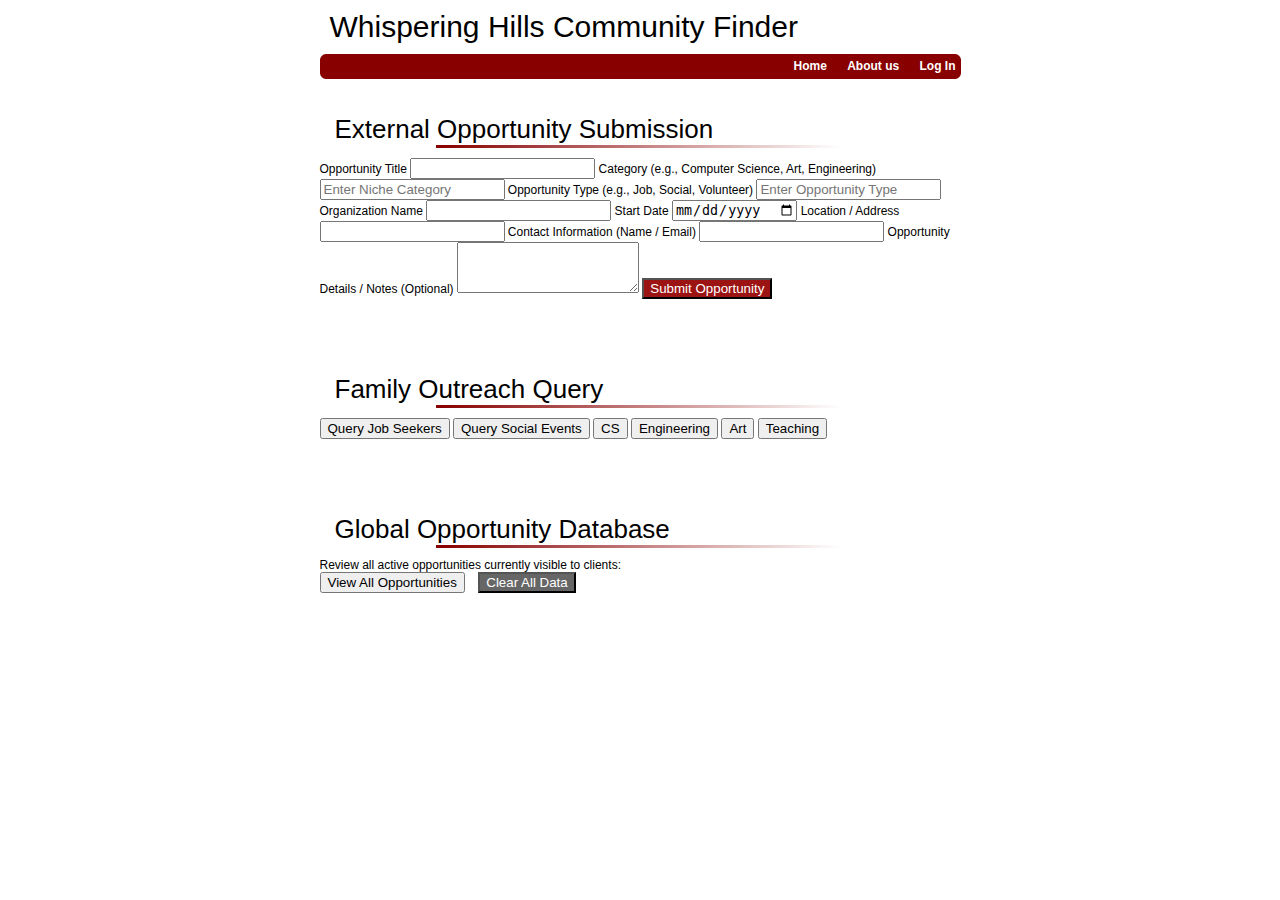
<file: Administrator Opportunity Management/index.html>
<!DOCTYPE html>
<html xmlns="http://www.w3.org/1999/xhtml">
<head>
    <meta http-equiv="Content-Type" content="text/html; charset=utf-8" />
    <link rel="stylesheet" type="text/css" href="../Home Page/style.css" />
    <title>Administrator Opportunity Management - Whispering Hills</title>
</head>
<body>
    <div id="main">
        <h1>Whispering Hills Community Finder</h1>
        <div id="header">
            <a href="../Home Page/index.html">Home</a>
            <a href="../Home Page/index.html#about">About us</a>
            <a href="../Login Page/index.html">Log In</a>
        </div>

        <div id="EventHostForm">
            <h2>External Opportunity Submission</h2>
            <div class="divider"></div>

            <form id="eventForm" onsubmit="return validateEvent(event)">

				<label for="eventname">Opportunity Title</label>
				<input type="text" id="eventname" name="eventname" required />

				<label for="category">Category (e.g., Computer Science, Art, Engineering)</label>
				<input type="text" id="category" name="category" placeholder="Enter Niche Category" required />

				<label for="type">Opportunity Type (e.g., Job, Social, Volunteer)</label>
				<input type="text" id="type" name="type" placeholder="Enter Opportunity Type" required />

				<label for="orgname">Organization Name</label>
				<input type="text" id="orgname" name="orgname" required />

				<label for="startdate">Start Date</label>
				<input type="date" id="startdate" name="startdate" required />

				<label for="location">Location / Address</label>
				<input type="text" id="location" name="location" required />

				<label for="contactinfo">Contact Information (Name / Email)</label>
				<input type="text" id="contactinfo" name="contactinfo" required />

				<label for="notes">Opportunity Details / Notes (Optional)</label>
				<textarea id="notes" name="notes" rows="3"></textarea>

				<input type="submit" value="Submit Opportunity" style="background-color: #9B1313; color: white; margin-top: 15px; cursor: pointer;" />

            </form>

			<p id="externalErrorMessage" style="display:none; color: red;">Please fill in all required fields.</p>

        </div>

        <div id="AdminQuerySection" style="margin-top: 40px;">
            <h2>Family Outreach Query </h2>
            <div class="divider"></div>
            <button onclick="findInterestedFamilies('Jobs')">Query Job Seekers</button>
            <button onclick="findInterestedFamilies('Social')">Query Social Events</button>
			<button onclick="findInterestedFamilies('Computer Science')">CS</button>
			<button onclick="findInterestedFamilies('Engineering')">Engineering</button>
			<button onclick="findInterestedFamilies('Art')">Art</button>
			<button onclick="findInterestedFamilies('Teaching')">Teaching</button>
            <div id="queryResults" style="margin-top: 15px;"></div>
        </div>

		<div id="ViewAllSection" style="margin-top: 40px;">
			<h2>Global Opportunity Database</h2>
			<div class="divider"></div>
			<p>Review all active opportunities currently visible to clients:</p>
			
			<button onclick="displayAllOpportunities()">View All Opportunities</button>
			<button onclick="clearDatabase()" style="background-color: #666; color: white; margin-left: 10px;">Clear All Data</button>

			<div id="allOpportunitiesList" style="margin-top: 20px; text-align: left;">
				</div>
		</div>
    </div>

    <script>

		function initializePresets() {
			let globalOpportunities = JSON.parse(localStorage.getItem('globalOpportunities')) || [];
			
			const presets = [
				{ title: "Junior Web Developer", org: "Tech Corp", location: "Remote", category: "Computer Science", type: "Jobs", date: "2026-04-17" },
				{ title: "Civil Engineering Intern", org: "Build-It Co", location: "Downtown", category: "Engineering", type: "Jobs", date: "2026-04-17" },
				{ title: "Community Mural Project", org: "Art Council", location: "East Park", category: "Art", type: "Social", date: "2026-04-17" },
				{ title: "Math Tutor", org: "City Schools", location: "Library", category: "Teaching", type: "Jobs", date: "2026-04-17" },
				{ title: "Software Workshop", org: "Code Hub", location: "Virtual", category: "Computer Science", type: "Social", date: "2026-04-17" }
			];

			let itemsAdded = 0;

			presets.forEach(preset => {
				// Only add the preset if an opportunity with that exact title doesn't exist
				const exists = globalOpportunities.some(item => item.title === preset.title);
				if (!exists) {
					globalOpportunities.push(preset);
					itemsAdded++;
				}
			});

			if (itemsAdded > 0) {
				localStorage.setItem('globalOpportunities', JSON.stringify(globalOpportunities));
				console.log(`${itemsAdded} presets merged into the database.`);
			}
		}


		initializePresets();
		function validateEvent(e) {
			e.preventDefault();
			try {
				const getVal = (id) => document.getElementById(id) ? document.getElementById(id).value : "N/A";

				const newOpportunity = {
					title: getVal('eventname'),
					category: document.getElementById('category').value, 
    				type: document.getElementById('type').value,         
					org: getVal('orgname'),
					location: getVal('location'),
					contact: getVal('contactinfo'),
					details: getVal('notes'),
					date: new Date().toLocaleDateString()
				};

				let globalOpportunities = JSON.parse(localStorage.getItem('globalOpportunities')) || [];
				globalOpportunities.push(newOpportunity);
				localStorage.setItem('globalOpportunities', JSON.stringify(globalOpportunities));

				alert(`SUCCESS: "${newOpportunity.title}" saved!`);
				document.getElementById('eventForm').reset();
				
				if (typeof displayAllOpportunities === "function") displayAllOpportunities();

			} catch (err) {
				console.error("The actual error is:", err);
				alert("Still failing. Press F12 and look at the 'Console' tab to see the red error message.");
			}
			return false;
	}
	function displayAllOpportunities() {
		const displayArea = document.getElementById('allOpportunitiesList');
		// Ensure this key matches exactly what you used in initializePresets
		const allData = JSON.parse(localStorage.getItem('globalOpportunities')) || [];

		if (allData.length === 0) {
			displayArea.innerHTML = "<p><em>The database is currently empty.</em></p>";
			return;
		}

		let html = `<table border="1" style="width:100%; border-collapse: collapse; font-size: 11px;">
						<tr style="background-color: #9B1313; color: white;">
							<th>Title</th><th>Category</th><th>Type</th>
						</tr>`;

		allData.forEach(item => {
			html += `<tr>
						<td>${item.title}</td>
						<td>${item.category}</td>
						<td>${item.type}</td>
					</tr>`;
		});
		html += `</table>`;
		displayArea.innerHTML = html;
	}

		function findInterestedFamilies(category) {
			const families = [
				{ name: "Smith", interest: "Computer Science", email: "smith@cs.com" },
				{ name: "Chen", interest: "Engineering", email: "chen@eng.com" },
				{ name: "Rodriguez", interest: "Art", email: "rod@arts.com" },
				{ name: "Thompson", interest: "Teaching", email: "prof@teach.com" },
				{ name: "Miller", interest: "Jobs", email: "miller@work.com" },
				{ name: "Davis", interest: "Social", email: "davis@social.com" }
			];

			const results = families.filter(f => f.interest === category || f.interest === "Jobs");
			const resultsDiv = document.getElementById('queryResults');

			let html = `<h4>Families interested in ${category}:</h4><ul>`;
			results.forEach(f => {
				html += `<li><a href="family-details.html?name=${f.name}">View ${f.name} Profile (${f.interest})</a></li>`;
			});
			resultsDiv.innerHTML = results.length > 0 ? html + "</ul>" : "No matches found.";
		}
	</script>
</body>
</html>
</file>
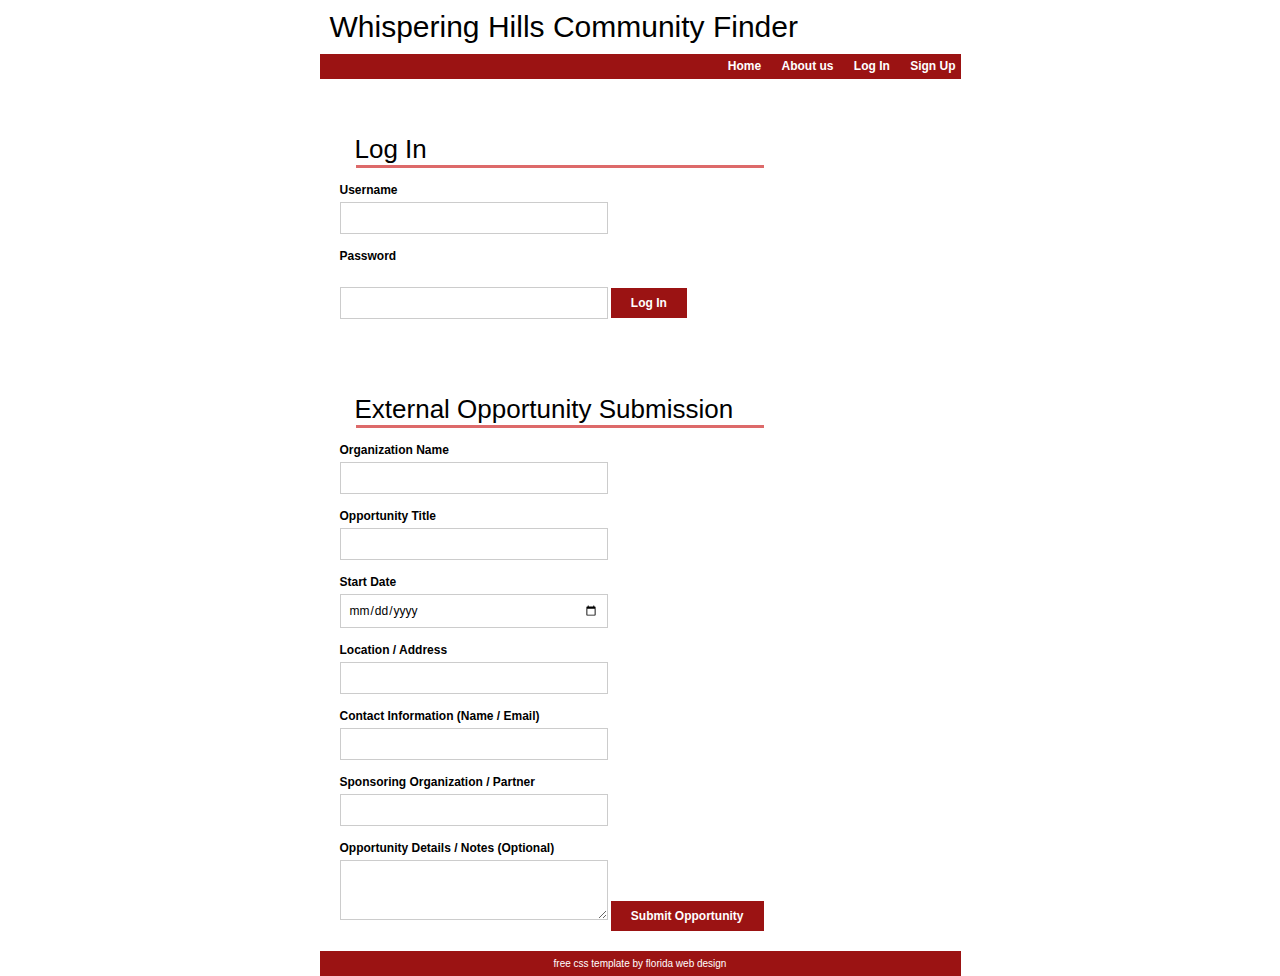
<file: External Opportunity/index.html>
<!DOCTYPE html>
<html xmlns="http://www.w3.org/1999/xhtml">
<head>
	<meta http-equiv="Content-Type" content="text/html; charset=utf-8" />
	<link rel="stylesheet" type="text/css" href="style.css" />
	<title>External Opportunity - Whispering Hills Community Finder</title>
</head>
<body>
	<div id="main">
		<h1>Whispering Hills Community Finder</h1>
		<div id="header">
			<a href="../Home Page/index.html">Home</a>
			<a href="../Home Page/index.html#about">About us</a>
			<a href="../Login Page/index.html">Log In</a>
			<a href="#">Sign Up</a>
		</div>

		<!-- Login section (same as Login Page) -->
		<div id="loginForm">
			<h2>Log In</h2>
			<div class="divider"></div>
			<form id="login" onsubmit="return validateLogin(event)">
				<label for="username">Username</label>
				<input type="text" id="username" name="username" required />
				<label for="password">Password</label>
				<input type="password" id="password" name="password" required />
				<input type="submit" value="Log In" />
			</form>
			<p id="errorMessage">Invalid username or password. Please try again.</p>
		</div>

		<!-- External opportunity input section (based on Host An Event) -->
		<div id="EventHostForm">
			<h2>External Opportunity Submission</h2>
			<div class="divider"></div>

			<form id="eventForm" onsubmit="return validateEvent(event)">
				<label for="orgname">Organization Name</label>
				<input type="text" id="orgname" name="orgname" required />

				<label for="eventname">Opportunity Title</label>
				<input type="text" id="eventname" name="eventname" required />

				<label for="startdate">Start Date</label>
				<input type="date" id="startdate" name="startdate" required />

				<label for="location">Location / Address</label>
				<input type="text" id="location" name="location" required />

				<label for="contactinfo">Contact Information (Name / Email)</label>
				<input type="text" id="contactinfo" name="contactinfo" required />

				<label for="sponsorname">Sponsoring Organization / Partner</label>
				<input type="text" id="sponsorname" name="sponsorname" required />

				<label for="notes">Opportunity Details / Notes (Optional)</label>
				<textarea id="notes" name="notes" rows="3"></textarea>

				<input type="submit" value="Submit Opportunity" />
			</form>

			<p id="externalErrorMessage">Please fill in all required fields correctly.</p>
		</div>
	</div>

	<div id="footer">
		<a href="http://www.bryantsmith.com/template">free css template</a> by <a href="http://www.bryantsmith.com">florida web design</a>
	</div>

	<script src="../shared/job-opportunities-storage.js"></script>
	<script src="../Login Page/login.js"></script>
	<script src="../Host An Event/event.js"></script>
	<script src="../shared/auth-nav.js"></script>
</body>
</html>
</file>
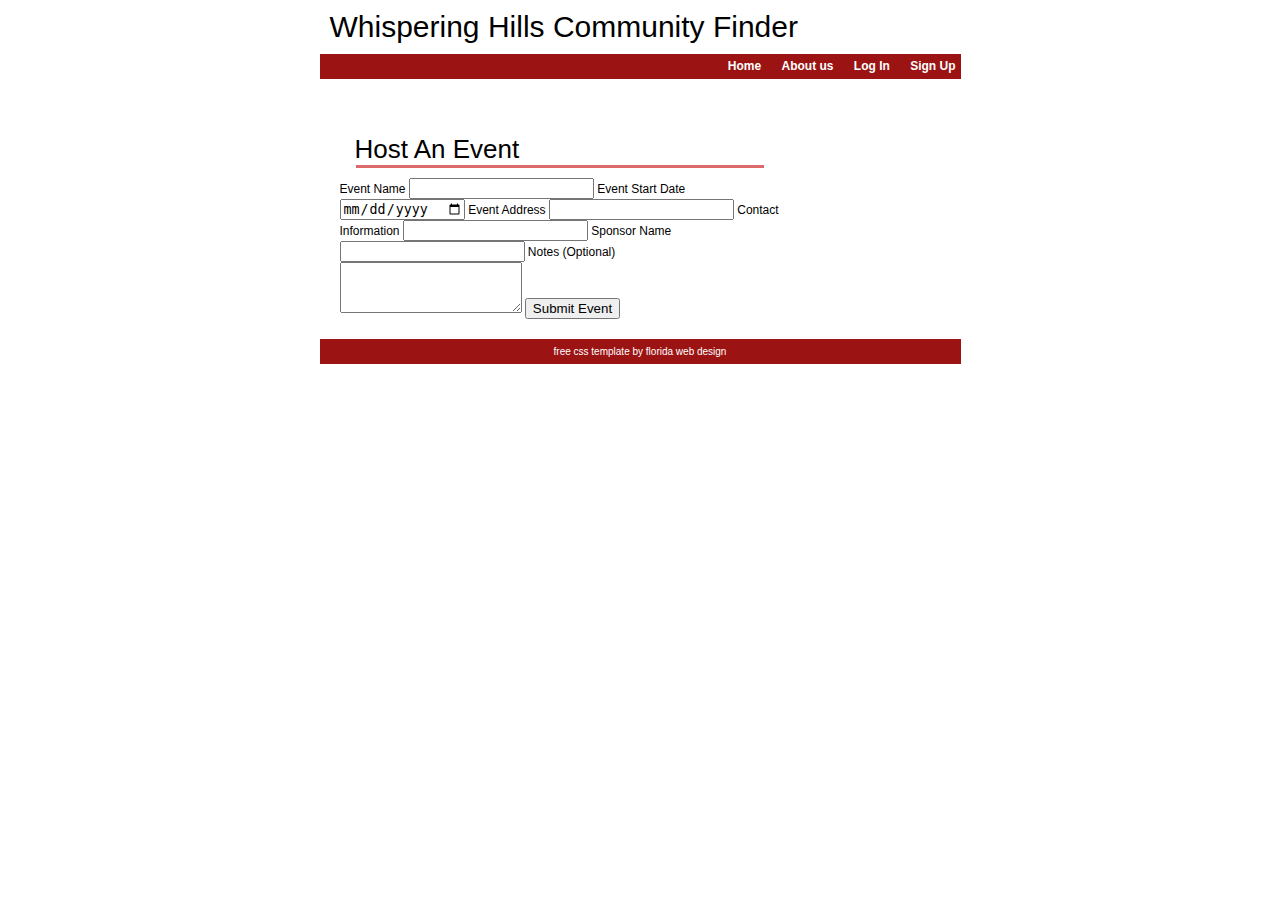
<file: Host An Event/index.html>
<!DOCTYPE html>
<html xmlns="http://www.w3.org/1999/xhtml">
<head>
	<meta http-equiv="Content-Type" content="text/html; charset=utf-8" />
	<link rel="stylesheet" type="text/css" href="style.css" />
	<title>Host Event - Whispering Hills Community Finder</title>
</head>
<body>
	<div id="main">
		<h1>Whispering Hills Community Finder</h1>
		<div id="header">
			<a href="../Home Page/index.html">Home</a>
			<a href="../Home Page/index.html#about">About us</a>
			<a href="../Login Page/index.html">Log In</a>
			<a href="#">Sign Up</a>
		</div>
		<div id="EventHostForm">
			<h2>Host An Event</h2>
			<div class="divider"></div>
			<form id="eventForm" onsubmit="return validateEvent(event)">
				<label for="eventname">Event Name</label>
				<input type="text" id="eventname" name="eventname" required />
				<label for="startdate">Event Start Date</label>
				<input type="date" id="startdate" name="startdate" required />
				<label for="location">Event Address</label>
				<input type="text" id="location" name="location" required />
				<label for="contactinfo">Contact Information</label>
				<input type="text" id="contactinfo" name="contactinfo" required />
				<label for="sponsorname">Sponsor Name</label>
				<input type="text" id="sponsorname" name="sponsorname" required />
				<label for="notes">Notes (Optional)</label>
				<textarea id="notes" name="notes" rows="3"></textarea>
				<input type="submit" value="Submit Event" />
			</form>
			<p id="errorMessage">Please fill in all required fields correctly.</p>
		</div>
	</div>
	<div id="footer">
		<a href="http://www.bryantsmith.com/template">free css template</a> by <a href="http://www.bryantsmith.com">florida web design</a>
	</div>
	<script src="../shared/job-opportunities-storage.js"></script>
	<script src="event.js"></script>
	<script src="../shared/auth-nav.js"></script>
</body>
</html>
</file>
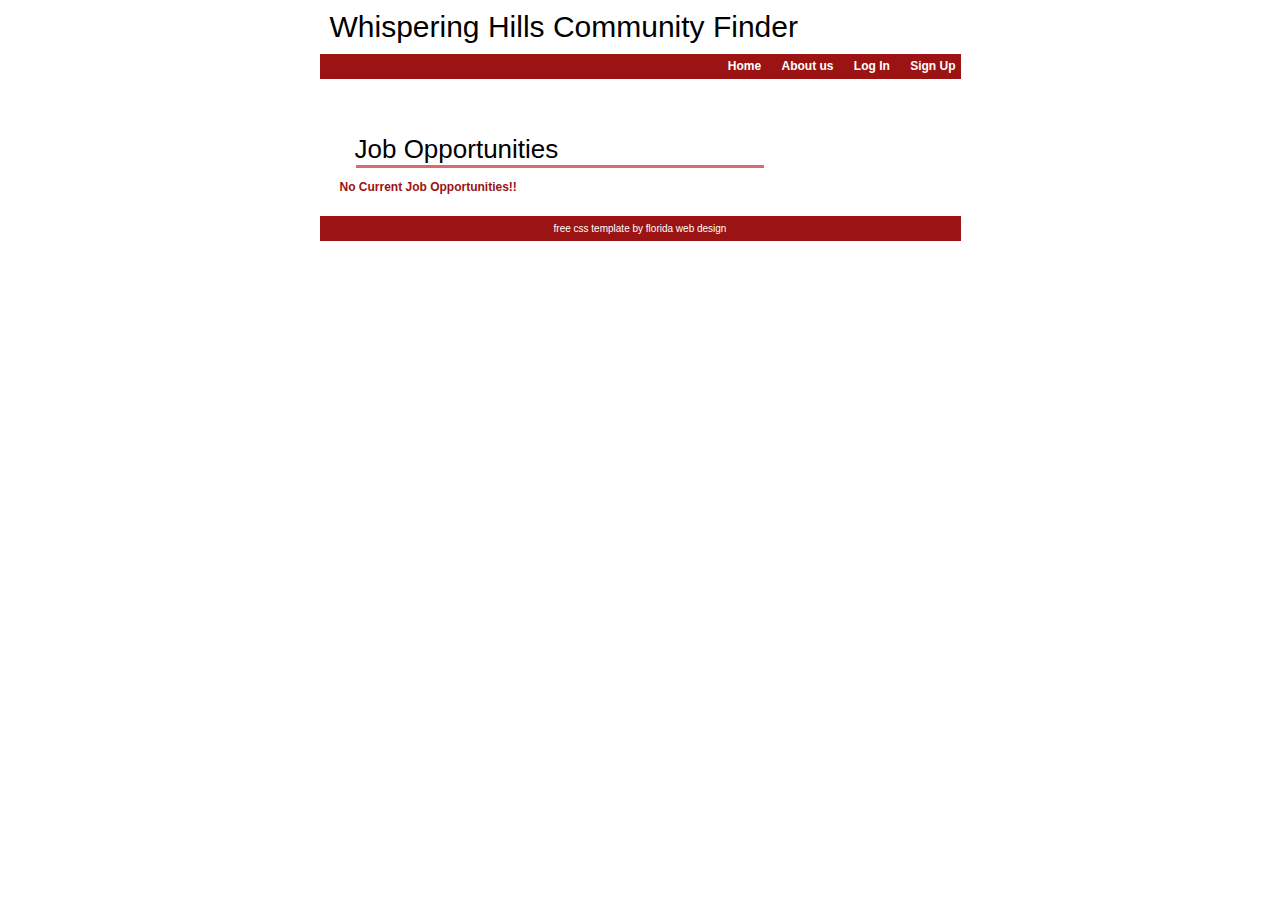
<file: Job Opportunities/index.html>
<!DOCTYPE html>
<html xmlns="http://www.w3.org/1999/xhtml">
<head>
	<meta http-equiv="Content-Type" content="text/html; charset=utf-8" />
	<link rel="stylesheet" type="text/css" href="style.css" />
	<title>Job Opportunities - Whispering Hills Community Finder</title>
</head>
<body>
	<div id="main">
		<h1>Whispering Hills Community Finder</h1>
		<div id="header">
			<a href="../Home Page/index.html">Home</a>
			<a href="../Home Page/index.html#about">About us</a>
			<a href="../Login Page/index.html">Log In</a>
			<a href="#">Sign Up</a>
		</div>
		<div id="EventHostForm">
			<h2>Job Opportunities</h2>
			<div class="divider"></div>
			<p id="emptyJobsMessage">No Current Job Opportunities!!</p>
			<ul id="jobList"></ul>
		</div>
	</div>
	<div id="footer">
		<a href="http://www.bryantsmith.com/template">free css template</a> by <a href="http://www.bryantsmith.com">florida web design</a>
	</div>
	<script src="../shared/job-opportunities-storage.js"></script>
	<script src="jobs.js"></script>
	<script src="../shared/auth-nav.js"></script>
</body>
</html>
</file>
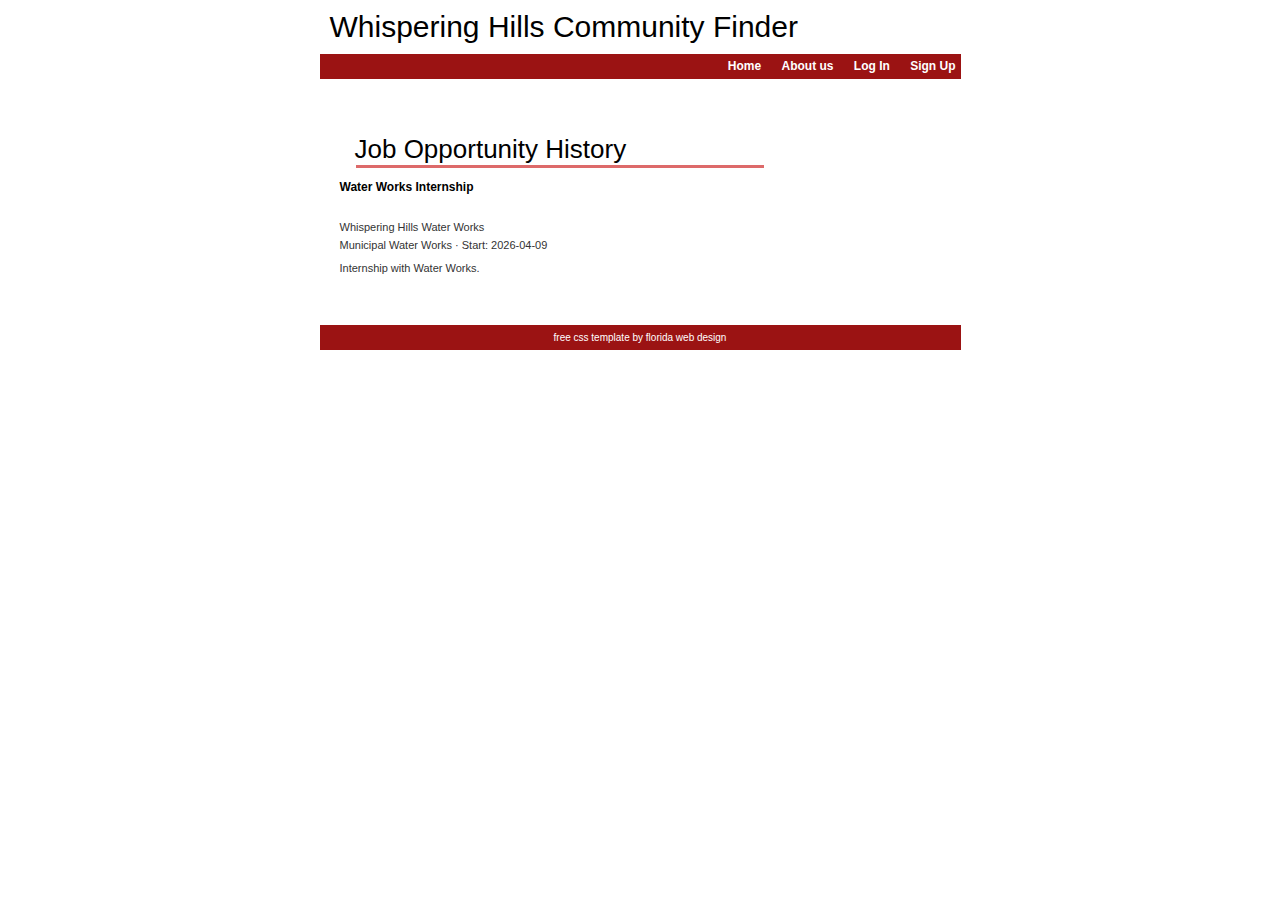
<file: Job Opportunity History/index.html>
<!DOCTYPE html>
<html xmlns="http://www.w3.org/1999/xhtml">
<head>
	<meta http-equiv="Content-Type" content="text/html; charset=utf-8" />
	<link rel="stylesheet" type="text/css" href="../Job Opportunities/style.css" />
	<title>Job Opportunity History - Whispering Hills Community Finder</title>
</head>
<body>
	<div id="main">
		<h1>Whispering Hills Community Finder</h1>
		<div id="header">
			<a href="../Home Page/index.html">Home</a>
			<a href="../Home Page/index.html#about">About us</a>
			<a href="../Login Page/index.html">Log In</a>
			<a href="#">Sign Up</a>
		</div>
		<div id="EventHostForm">
			<h2>Job Opportunity History</h2>
			<div class="divider"></div>
			<p id="emptyHistoryMessage">No past job opportunities.</p>
			<ul id="historyList"></ul>
		</div>
	</div>
	<div id="footer">
		<a href="http://www.bryantsmith.com/template">free css template</a> by <a href="http://www.bryantsmith.com">florida web design</a>
	</div>
	<script src="../shared/job-opportunities-storage.js"></script>
	<script src="history.js"></script>
	<script src="../shared/auth-nav.js"></script>
</body>
</html>
</file>
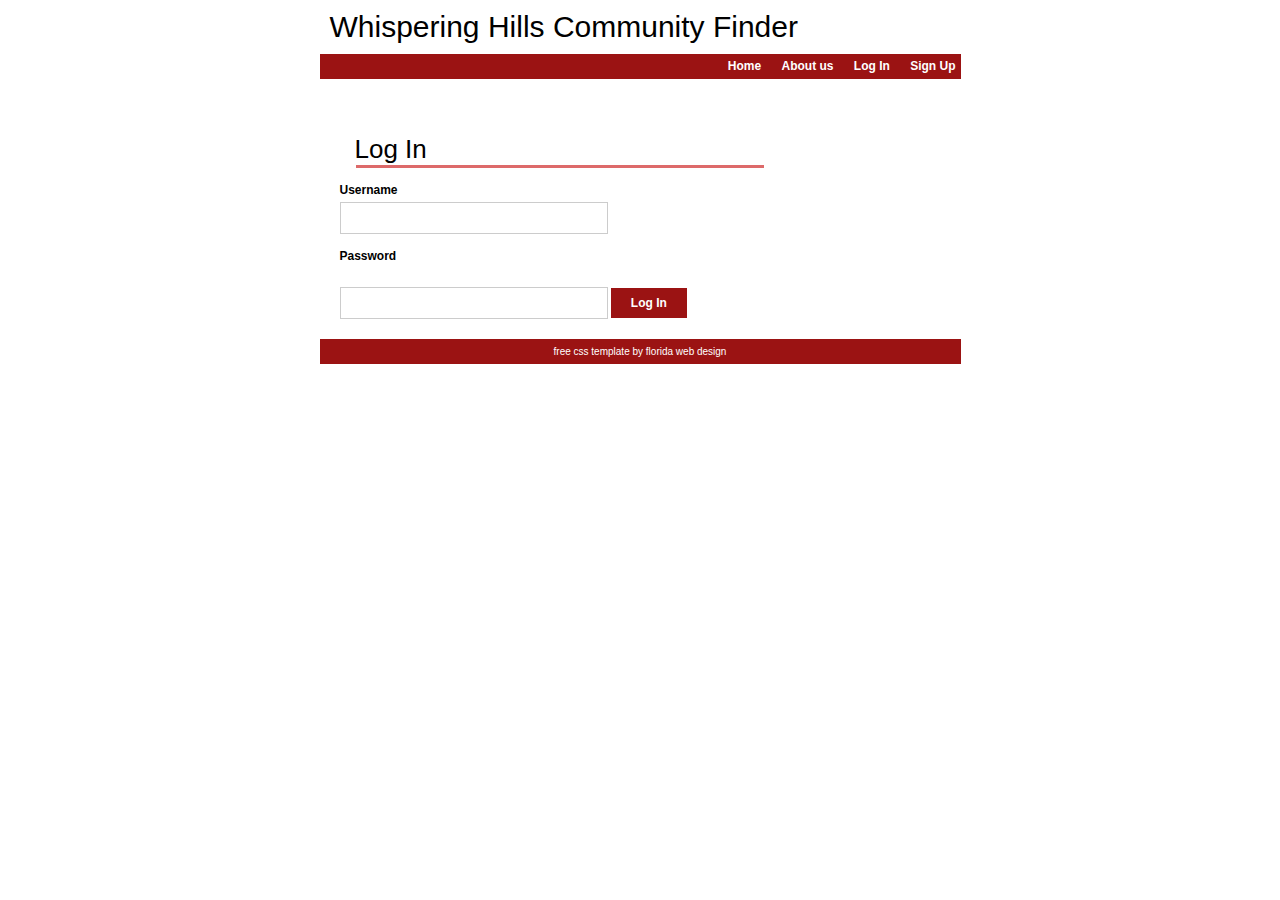
<file: Login Page/index.html>
<!DOCTYPE html>
<html xmlns="http://www.w3.org/1999/xhtml">
<head>
	<meta http-equiv="Content-Type" content="text/html; charset=utf-8" />
	<link rel="stylesheet" type="text/css" href="style.css" />
	<title>Log In - Whispering Hills Community Finder</title>
</head>
<body>
	<div id="main">
		<h1>Whispering Hills Community Finder</h1>
		<div id="header">
			<a href="../Home Page/index.html">Home</a>
			<a href="../Home Page/index.html#about">About us</a>
			<a href="index.html">Log In</a>
			<a href="#">Sign Up</a>
		</div>
		<div id="loginForm">
			<h2>Log In</h2>
			<div class="divider"></div>
			<form id="login" onsubmit="validateLogin(event)">
				<label for="username">Username</label>
				<input type="text" id="username" name="username" required />
				<label for="password">Password</label>
				<input type="password" id="password" name="password" required />
				<input type="submit" value="Log In" />
			</form>
			<p id="errorMessage">Invalid username or password. Please try again.</p>
		</div>
	</div>
	<div id="footer">
		<a href="http://www.bryantsmith.com/template">free css template</a> by <a href="http://www.bryantsmith.com">florida web design</a>
	</div>
	<script src="login.js"></script>
</body>
</html>
</file>
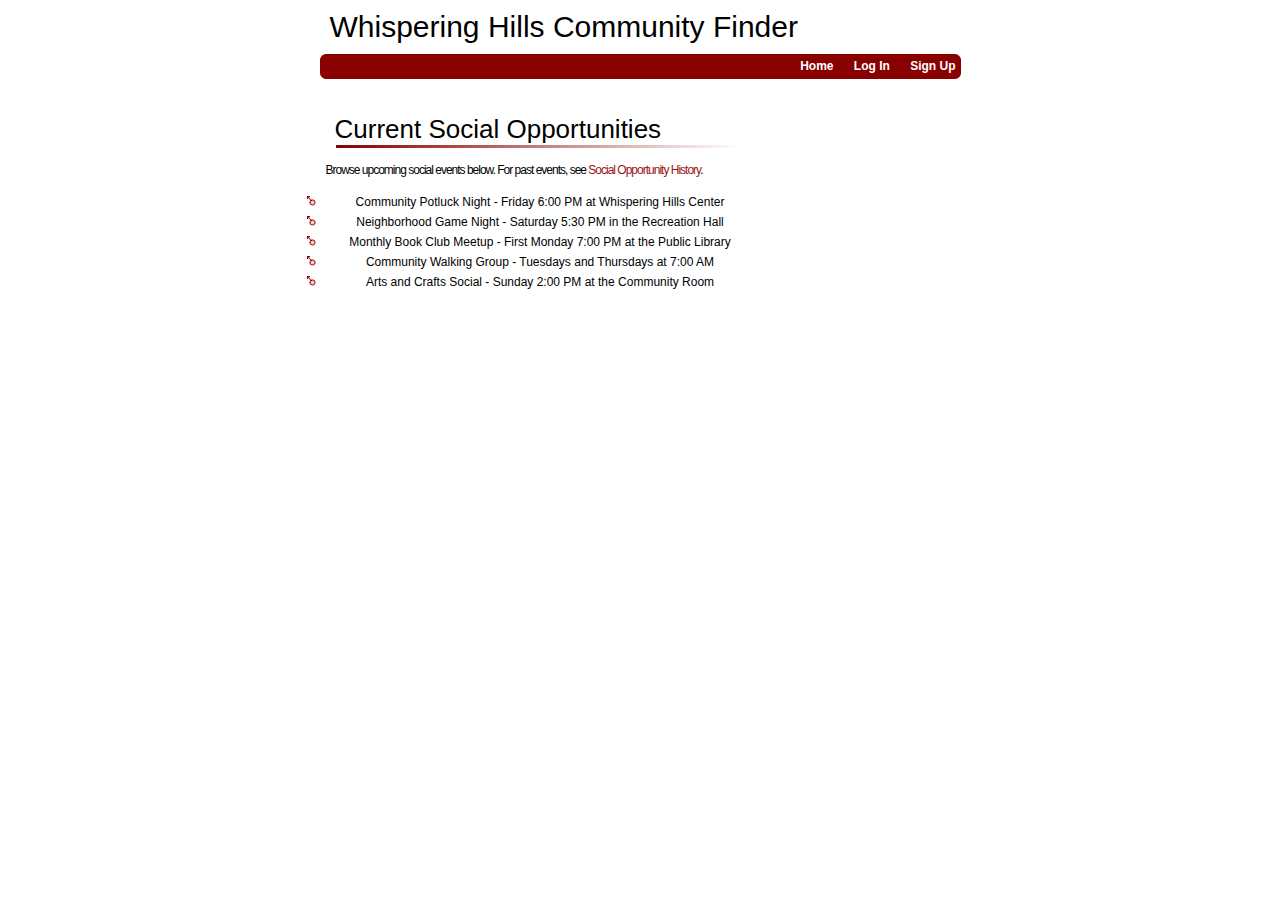
<file: Social Opportunities/index.html>
<!DOCTYPE html>
<html xmlns="http://www.w3.org/1999/xhtml">
<head>
	<meta http-equiv="Content-Type" content="text/html; charset=utf-8" />
	<link rel="stylesheet" type="text/css" href="../style.css" />
	<title>Social Opportunities - Whispering Hills Community Finder</title>
</head>
<body>
	<div id="main">
		<h1>Whispering Hills Community Finder</h1>
		<div id="header">
			<a href="../Home%20Page/index.html">Home</a>
			<a href="../Login%20Page/index.html">Log In</a>
			<a href="#">Sign Up</a>
		</div>

		<div id="contentColumn">
			<h2>Current Social Opportunities</h2>
			<div class="divider"></div>
			<p>Browse upcoming social events below. For past events, see <a href="../Social%20Opportunity%20History/index.html">Social Opportunity History</a>.</p>
			<ul>
				<li>Community Potluck Night - Friday 6:00 PM at Whispering Hills Center</li>
				<li>Neighborhood Game Night - Saturday 5:30 PM in the Recreation Hall</li>
				<li>Monthly Book Club Meetup - First Monday 7:00 PM at the Public Library</li>
				<li>Community Walking Group - Tuesdays and Thursdays at 7:00 AM</li>
				<li>Arts and Crafts Social - Sunday 2:00 PM at the Community Room</li>
			</ul>
		</div>
	</div>


	<script src="../shared/auth-nav.js"></script>
</body>
</html>
</file>
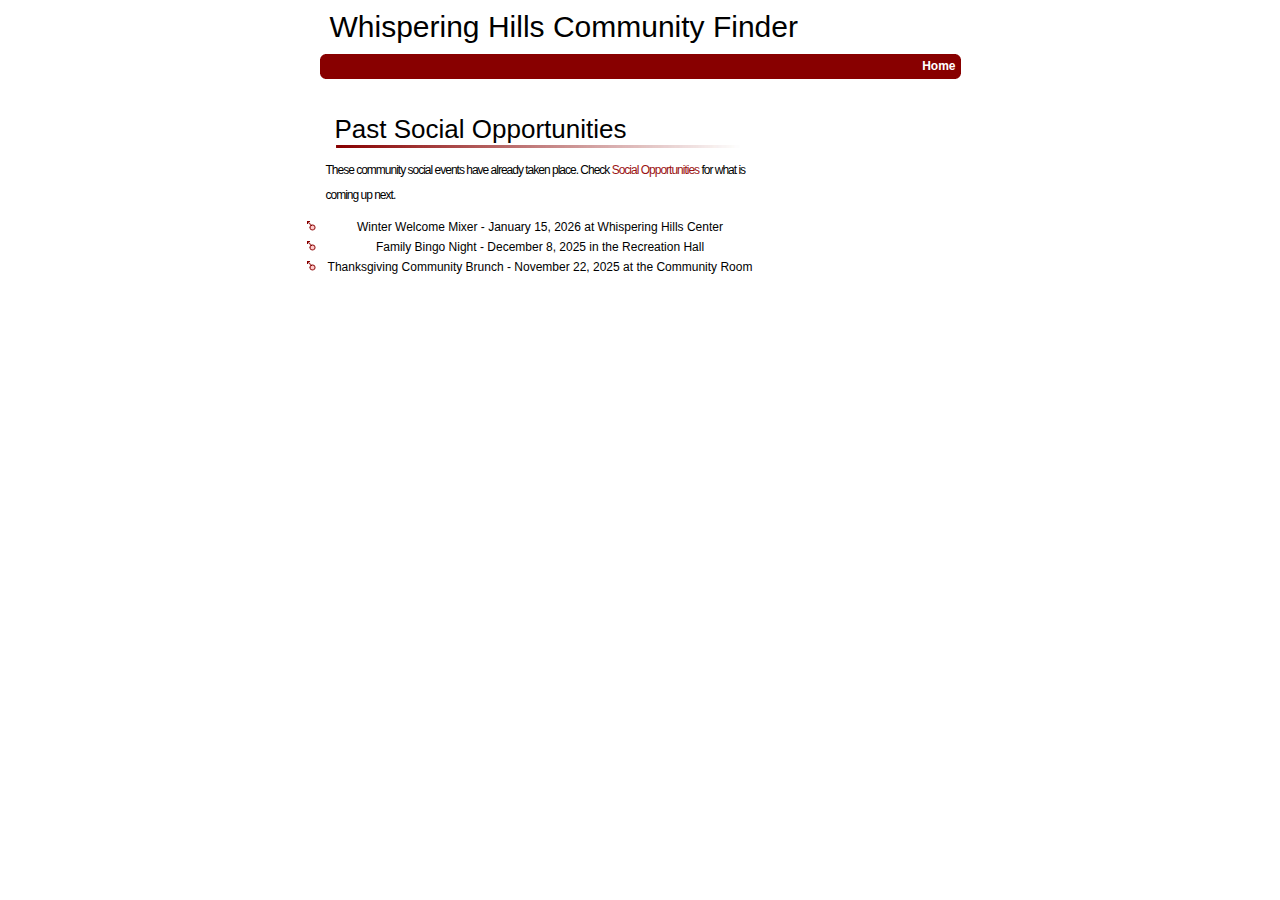
<file: Social Opportunity History/index.html>
<!DOCTYPE html>
<html xmlns="http://www.w3.org/1999/xhtml">
<head>
	<meta http-equiv="Content-Type" content="text/html; charset=utf-8" />
	<link rel="stylesheet" type="text/css" href="../style.css" />
	<title>Social Opportunity History - Whispering Hills Community Finder</title>
</head>
<body>
	<div id="main">
		<h1>Whispering Hills Community Finder</h1>
		<div id="header">
			<a href="../Home%20Page/index.html">Home</a>
		</div>

		<div id="contentColumn">
			<h2>Past Social Opportunities</h2>
			<div class="divider"></div>
			<p>These community social events have already taken place. Check <a href="../Social%20Opportunities/index.html">Social Opportunities</a> for what is coming up next.</p>
			<ul>
				<li>Winter Welcome Mixer - January 15, 2026 at Whispering Hills Center</li>
				<li>Family Bingo Night - December 8, 2025 in the Recreation Hall</li>
				<li>Thanksgiving Community Brunch - November 22, 2025 at the Community Room</li>
			</ul>
		</div>
	</div>

	<script src="../shared/auth-nav.js"></script>
</body>
</html>
</file>
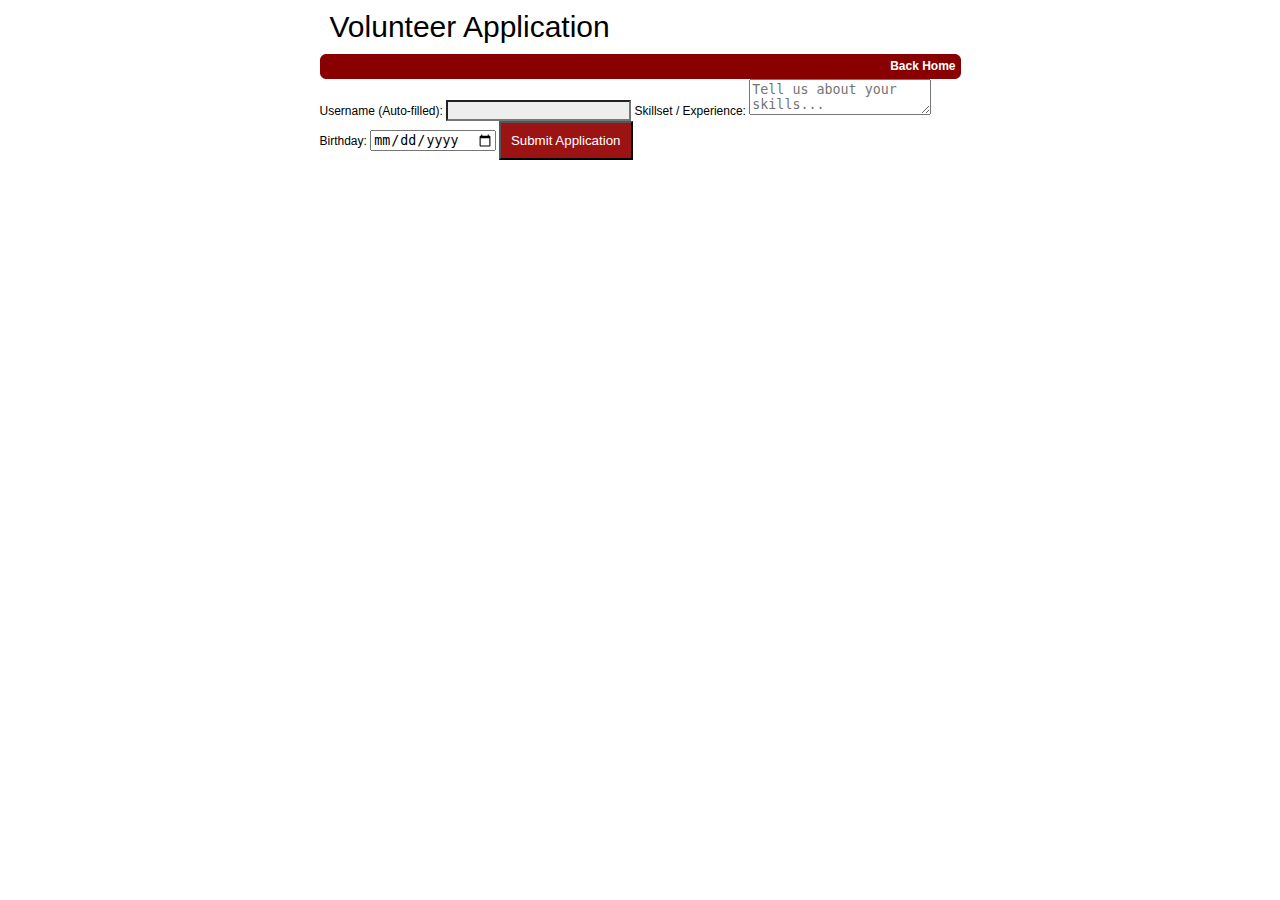
<file: Volunteer Application/index.html>
<!DOCTYPE html>
<html>
<head>
    <link rel="stylesheet" type="text/css" href="../Home Page/style.css" />
    <title>Volunteer Application</title>
</head>
<body>
    <div id="main">
        <h1>Volunteer Application</h1>
        <div id="header"><a href="../Home Page/index.html">Back Home</a></div>
        
        <form id="volAppForm" onsubmit="submitVolApp(event)">
            <label>Username (Auto-filled):</label>
            <input type="text" id="volUser" readonly style="background:#eee;">
            
            <label>Skillset / Experience:</label>
            <textarea id="volSkills" required placeholder="Tell us about your skills..."></textarea>
            
            <label>Birthday:</label>
            <input type="date" id="volBirth" required>
            
            <button type="submit" style="background:#9B1313; color:white; padding:10px; cursor:pointer;">Submit Application</button>
        </form>
    </div>

    <script>
        // Auto-fill the username from session
        window.onload = function() {
            const userLabel = sessionStorage.getItem('loggedInUser');
            if (userLabel) {
                document.getElementById('volUser').value = userLabel.split(' ')[0];
            }
        };

        function submitVolApp(e) {
            e.preventDefault();
            const app = {
                username: document.getElementById('volUser').value,
                skills: document.getElementById('volSkills').value,
                birthday: document.getElementById('volBirth').value,
                status: "Pending"
            };

            let volApps = JSON.parse(localStorage.getItem('volunteerApps')) || [];
            volApps.push(app);
            localStorage.setItem('volunteerApps', JSON.stringify(volApps));

            alert("Application submitted! An administrator will review it.");
            window.location.href = "../Home Page/index.html";
        }

		function submitVolApp(e) {
			e.preventDefault();
			
			// Create the application object
			const app = {
				username: document.getElementById('volUser').value, // From session
				skills: document.getElementById('volSkills').value,
				birthday: document.getElementById('volBirth').value,
				status: "Pending",
				dateSubmitted: new Date().toLocaleDateString()
			};

			// PUSH to the shared database
			let volApps = JSON.parse(localStorage.getItem('volunteerApps')) || [];
			volApps.push(app);
			localStorage.setItem('volunteerApps', JSON.stringify(volApps));

			alert("Application sent to Administrator!");
			window.location.href = "../Home Page/index.html";
		}
    </script>
</body>
</html>
</file>
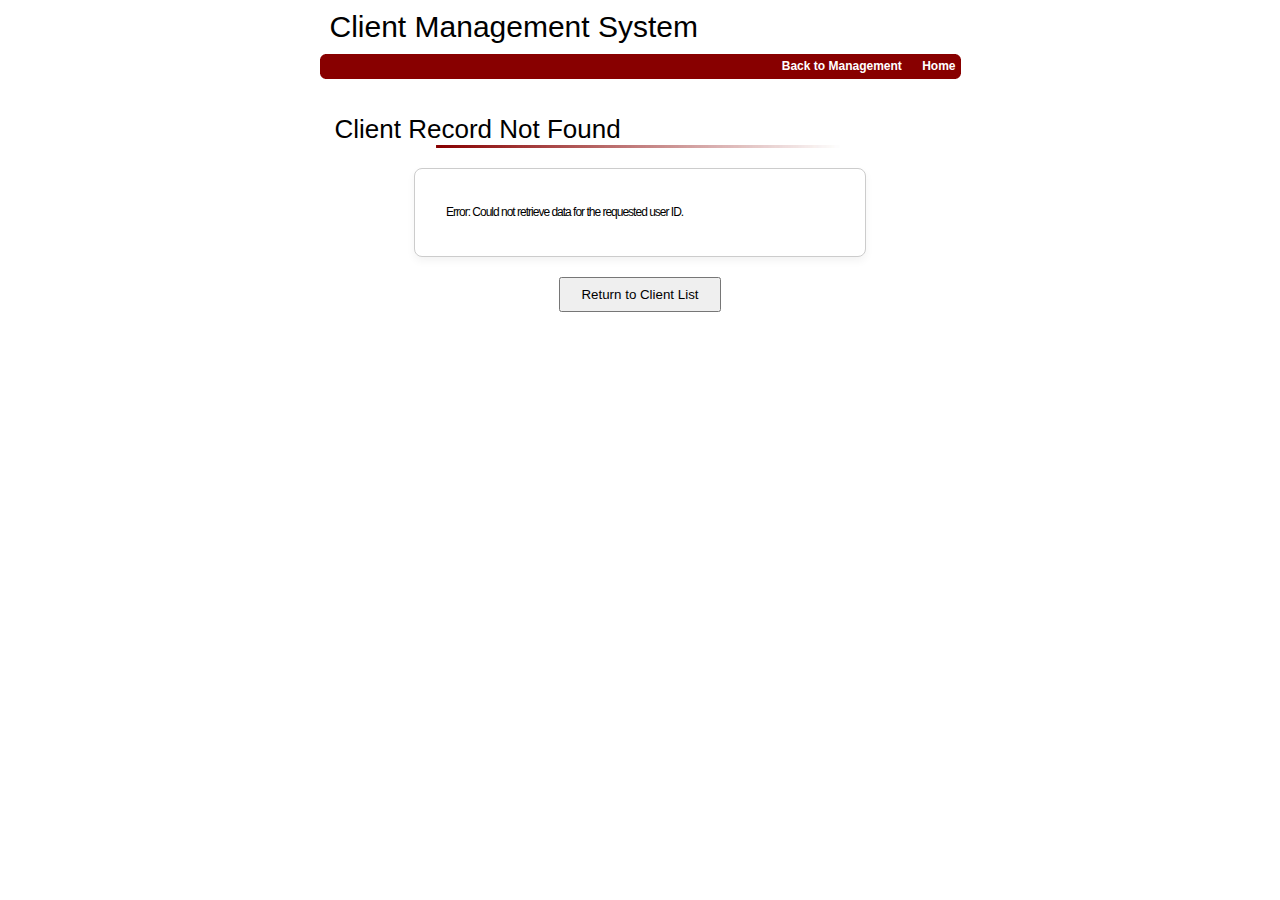
<file: Administrator Opportunity Management/client-details.html>
<!DOCTYPE html>
<html xmlns="http://www.w3.org/1999/xhtml">
<head>
    <meta http-equiv="Content-Type" content="text/html; charset=utf-8" />
    <link rel="stylesheet" type="text/css" href="../Home Page/style.css" />
    <title>Client Profile - Administrator View</title>
</head>
<body>
    <div id="main">
        <h1>Client Management System</h1>
        <div id="header">
            <a href="index.html">Back to Management</a>
            <a href="../Home Page/index.html">Home</a>
        </div>
        
        <div id="contentColumn" style="width: 100%; text-align: center;">
            <h2 id="clientName">Loading Client Profile...</h2>
            <div class="divider" style="margin: 0 auto 20px auto;"></div>
            
            <div id="profileDetails" style="text-align: left; padding: 25px; background: #fff; border: 1px solid #ccc; display: inline-block; min-width: 400px; border-radius: 8px; box-shadow: 0 4px 8px rgba(0,0,0,0.05);">
            </div>
            
            <br />
            <button onclick="window.history.back()" style="margin-top: 20px; padding: 8px 20px; cursor: pointer;">Return to Client List</button>
        </div>
    </div>

<script>
    const urlParams = new URLSearchParams(window.location.search);
    const targetUser = urlParams.get('user'); // e.g., "user1"

    const nameHeader = document.getElementById('clientName');
    const detailsDiv = document.getElementById('profileDetails');

    // 1. Pull from the user database
    const userDb = JSON.parse(localStorage.getItem('userDatabase')) || {};
    let userData = null;

    // 2. Locate User Data
    if (targetUser && userDb[targetUser]) {
        userData = userDb[targetUser];
    }

    // 3. Display Client Data
    if (userData) {
        nameHeader.innerText = "Client: " + userData.fname + " " + userData.lname;
        
        detailsDiv.innerHTML = `
            <p><strong>Username:</strong> ${targetUser}</p>
            <p><strong>Email Address:</strong> ${userData.email}</p>
            <p><strong>Career Interests:</strong> ${userData.interests}</p>
            <p><strong>Skillset/Background:</strong> ${userData.resume || 'No background provided'}</p>
            
            <div style="margin-top: 25px; padding-top: 15px; border-top: 2px dashed #9B1313;">
                <h3 style="color: #9B1313; font-size: 14px; margin-bottom: 10px;">Send Job Recommendation</h3>
                <input type="text" id="opportunityInput" placeholder="Enter Job or Event title..." 
                    style="padding: 10px; width: 250px; border: 1px solid #ccc; border-radius: 4px;">
                
                <button onclick="notifyClient()" 
                        style="background-color: #9B1313; color: white; padding: 10px 20px; border: none; cursor: pointer; font-weight: bold; border-radius: 4px; margin-left: 5px;">
                    Send Alert
                </button>
            </div>
        `;
    } else {
        nameHeader.innerText = "Client Record Not Found";
        detailsDiv.innerHTML = `<p>Error: Could not retrieve data for the requested user ID.</p>`;
    }

    function notifyClient() {
        const oppName = document.getElementById('opportunityInput').value.trim();
        const urlParams = new URLSearchParams(window.location.search);
        const target = urlParams.get('user'); 

        if (!oppName) return alert("Please enter an opportunity name.");
        if (!target) return alert("Error: User ID missing from URL.");

        // Pull the notification database
        let db = JSON.parse(localStorage.getItem('allNotifications')) || [];
        
        const newEntry = {
            recipient: target.toLowerCase(),
            sender: "Administrator",
            type: "Job Recommendation",
            message: `The Administrator has recommended a new opportunity for you: ${oppName}`,
            date: new Date().toLocaleString()
        };

        db.push(newEntry);
        localStorage.setItem('allNotifications', JSON.stringify(db));
        
        alert(`Success! Opportunity alert sent to ${userData.fname}.`);
        document.getElementById('opportunityInput').value = "";
    }
</script>
</body>
</html>
</file>
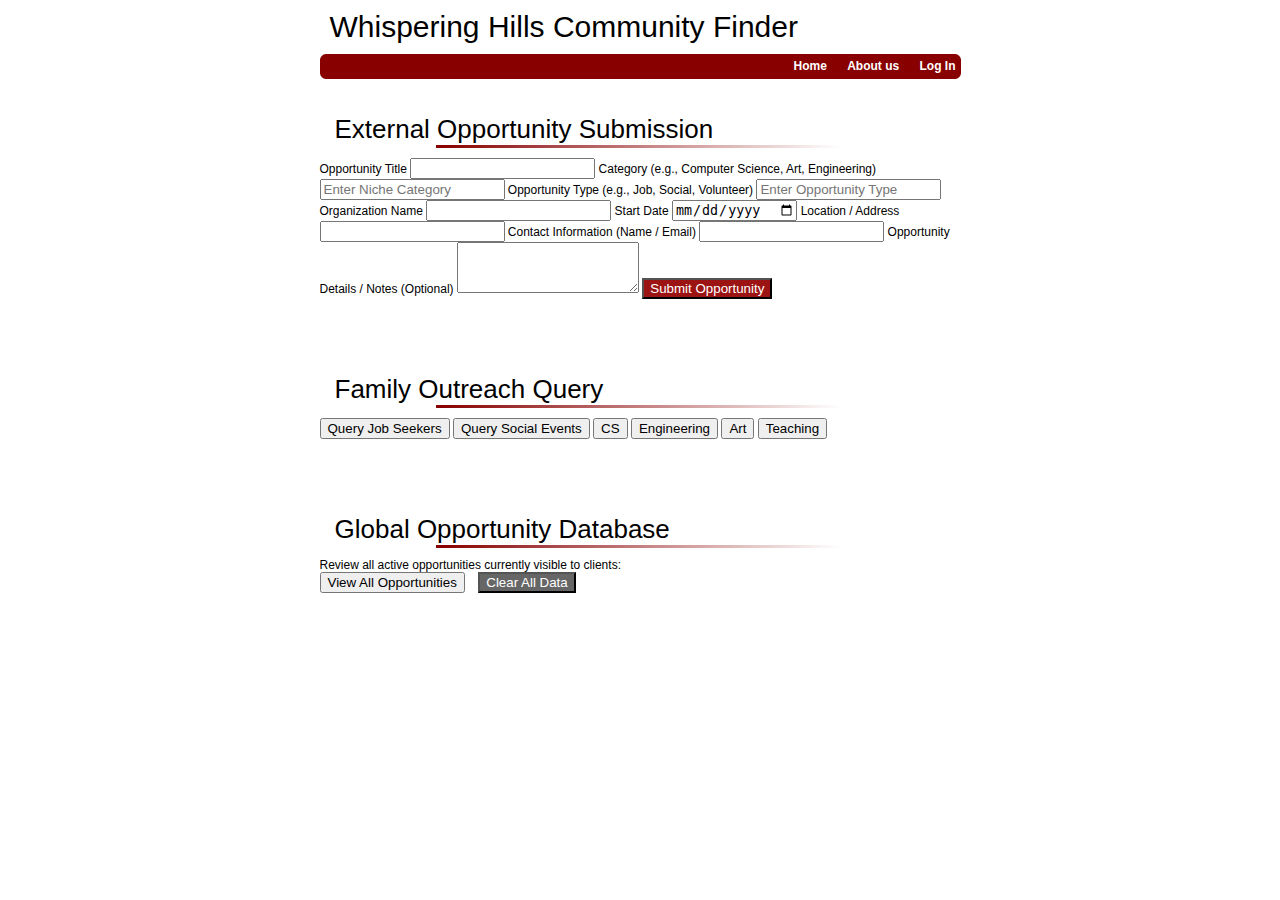
<file: Administrator Opportunity Management/edit-opportunity.html>
<!DOCTYPE html>
<html>
<head>
    <link rel="stylesheet" type="text/css" href="../Home Page/style.css" />
    <title>Edit Opportunity</title>
</head>
<body>
    <div id="main">
        <h1>Edit Opportunity</h1>
        <div class="divider"></div>
        
        <form id="editForm" onsubmit="updateOpportunity(event)" style="text-align: left; padding: 20px;">
            <label>Organization Name</label><br>
            <input type="text" id="editOrg" style="width: 100%; margin-bottom: 15px;"><br>

            <label>Opportunity Title</label><br>
            <input type="text" id="editTitle" style="width: 100%; margin-bottom: 15px;"><br>

            <label>Category</label><br>
            <select id="editCategory" style="width: 100%; margin-bottom: 15px;">
                <option value="Art">Art</option>
				<option value="Teaching">Teaching</option>
				<option value="Engineering">Engineering</option>
				<option value="Computer Science">Computer Science</option>
				<option value="Construction">Construction</option>
				<option value="Celebration">Celebration</option>
				<option value="Community Gathering">Community Gathering</option>
				<option value="Career Fair">Career Fair</option>

            </select><br>

            <label>Opportunity Type</label><br>
            <select id="editType" style="width: 100%; margin-bottom: 15px;">
                <option value="Jobs">Jobs</option>
                <option value="Social">Social</option>
            </select><br>

            <label>Location / Address</label><br>
            <input type="text" id="editLocation" style="width: 100%; margin-bottom: 15px;"><br>

            <label>Contact Information</label><br>
            <input type="text" id="editContact" style="width: 100%; margin-bottom: 15px;"><br>

            <label>Opportunity Details / Notes</label><br>
            <textarea id="editDetails" style="width: 100%; height: 100px; margin-bottom: 15px;"></textarea><br>

            <button type="submit" style="background: #9B1313; color: white; padding: 10px 20px; border: none; cursor: pointer;">Update Opportunity</button>
            <button type="button" onclick="window.history.back()" style="margin-left:10px;">Cancel</button>
        </form>
    </div>

    <script>
        const targetIndex = sessionStorage.getItem('editTargetIndex');
        const allOpps = JSON.parse(localStorage.getItem('globalOpportunities')) || [];
        const currentItem = allOpps[targetIndex];

        window.onload = function() {
            if (!currentItem) {
                alert("Error: Opportunity not found.");
                window.location.href = 'index.html';
                return;
            }

            // Pre-fill the form with existing data
            document.getElementById('editOrg').value = currentItem.org || "";
            document.getElementById('editTitle').value = currentItem.title || "";
            document.getElementById('editCategory').value = currentItem.category || "Computer Science";
            document.getElementById('editType').value = currentItem.type || "Jobs";
            document.getElementById('editLocation').value = currentItem.location || "";
            document.getElementById('editContact').value = currentItem.contact || "";
            document.getElementById('editDetails').value = currentItem.details || "";
        };

        function updateOpportunity(e) {
            e.preventDefault();

            // Update the object in the array
            allOpps[targetIndex] = {
                ...currentItem, // Keep existing fields like recruiterID
                org: document.getElementById('editOrg').value,
                title: document.getElementById('editTitle').value,
                category: document.getElementById('editCategory').value,
                type: document.getElementById('editType').value,
                location: document.getElementById('editLocation').value,
                contact: document.getElementById('editContact').value,
                details: document.getElementById('editDetails').value
            };

            // Save back to LocalStorage
            localStorage.setItem('globalOpportunities', JSON.stringify(allOpps));
            
            alert("Opportunity updated successfully!");
            window.location.href = 'index.html'; // Go back to the table
        }
    </script>
</body>
</html>
</file>
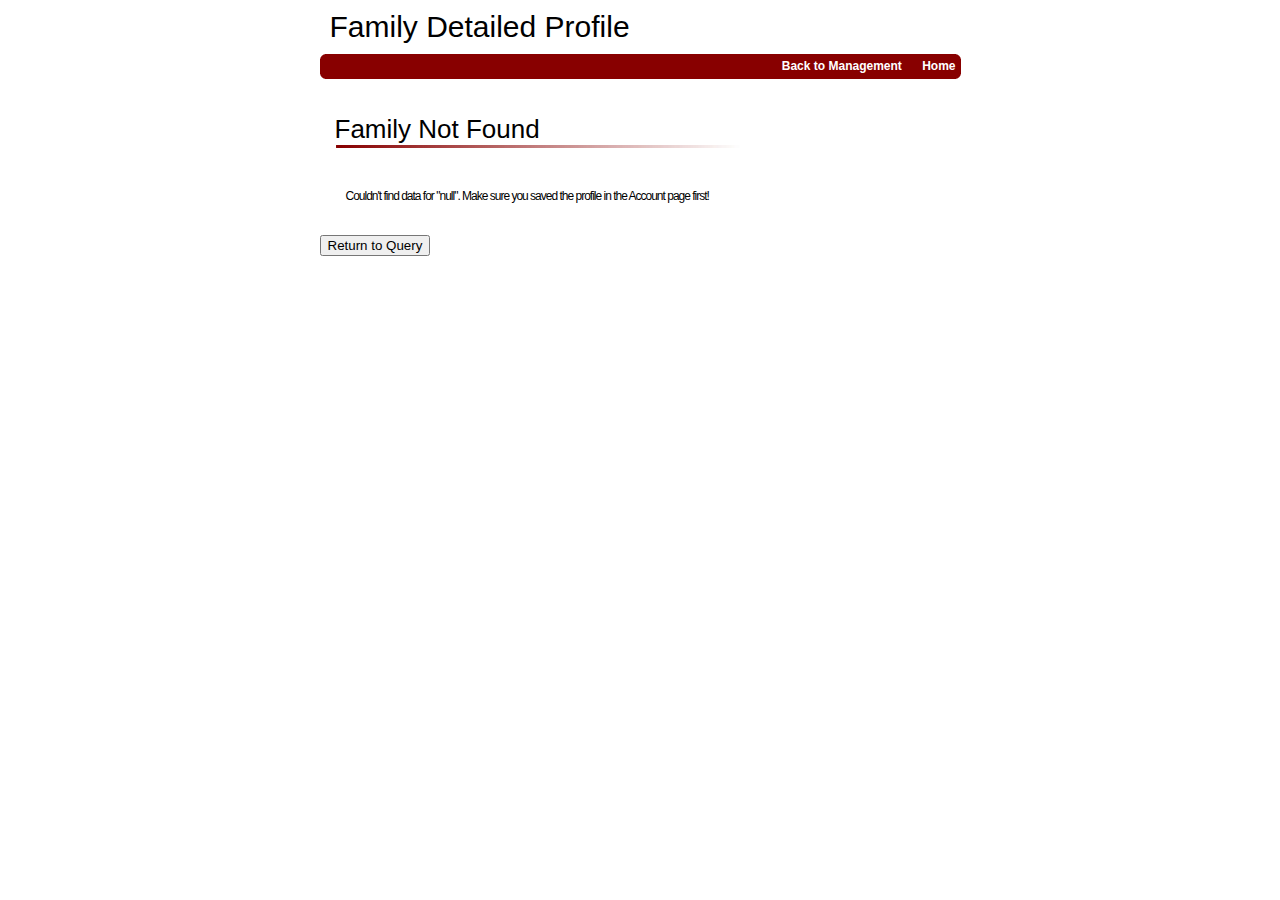
<file: Administrator Opportunity Management/family-details.html>
<!DOCTYPE html>
<html>
<head>
    <link rel="stylesheet" type="text/css" href="../Home Page/style.css" />
    <title>Family Profile - Admin View</title>
</head>
<body>
    <div id="main">
        <h1>Family Detailed Profile</h1>
        <div id="header">
            <a href="index.html">Back to Management</a>
            <a href="../Home Page/index.html">Home</a>
        </div>
        <div id="contentColumn">
            <h2 id="familyName">Loading...</h2>
            <div class="divider"></div>
            <div id="profileDetails" style="text-align: left; padding: 20px;"></div>
            <button onclick="window.history.back()">Return to Query</button>
        </div>
    </div>
<script>
    const urlParams = new URLSearchParams(window.location.search);
    const rawName = urlParams.get('name'); // e.g., "Mikasa Ackerman"
    const targetUser = urlParams.get('user'); // e.g., "user1"

    const nameHeader = document.getElementById('familyName');
    const detailsDiv = document.getElementById('profileDetails');

    // 1. Pull from the NEW database
    const userDb = JSON.parse(localStorage.getItem('userDatabase')) || {};
    let userData = null;

    // 2. Logic to find the person
    if (targetUser && userDb[targetUser]) {
        // Best way: find by the username key
        userData = userDb[targetUser];
    } else if (rawName) {
        // Backup: Look for a name match in the database
        const cleanName = rawName.replace(" Family", "").trim().toLowerCase();
        for (let key in userDb) {
            const fullName = (userDb[key].fname + " " + userDb[key].lname).toLowerCase();
            if (fullName === cleanName || key === cleanName) {
                userData = userDb[key];
                break;
            }
        }
    }

    // 3. Display the data
    if (userData) {
        nameHeader.innerText = userData.fname + " " + userData.lname + " Profile";
        
        detailsDiv.innerHTML = `
            <p><strong>Primary Contact:</strong> ${userData.email}</p>
            <p><strong>Interests:</strong> ${userData.interests}</p>
            <p><strong>Resume/Skillset:</strong> ${userData.resume}</p>
            <br>
            <div style="margin-top: 20px; background: #f9f9f9; padding: 15px; border-radius: 5px; border: 1px solid #ddd;">
                <p><strong>Step 3: Send Notification</strong></p>
                <input type="text" id="opportunityInput" placeholder="Type opportunity name (e.g. Muralist)..." 
                    style="padding: 10px; width: 250px; border: 1px solid #ccc; border-radius: 4px;">
                
                <button onclick="notifyFamily()" 
                        style="background-color: #9B1313; color: white; padding: 10px 20px; border: none; cursor: pointer; font-weight: bold; border-radius: 4px; margin-left: 10px;">
                    Notify Family
                </button>
            </div>
        `;
    } else {
        nameHeader.innerText = "Family Not Found";
        detailsDiv.innerHTML = `<p>Couldn't find data for "${rawName}". Make sure you saved the profile in the Account page first!</p>`;
    }

    function notifyFamily() {
        const oppName = document.getElementById('opportunityInput').value.trim();
        
        // 1. Get the 'user' parameter from the URL (?user=user1)
        const urlParams = new URLSearchParams(window.location.search);
        const target = urlParams.get('user'); 

        if (!oppName) return alert("Please enter an opportunity name.");
        if (!target) return alert("Error: No recipient found in URL.");

        // 2. Pull the UNIFIED database
        let db = JSON.parse(localStorage.getItem('allNotifications')) || [];
        
        // 3. Create the object using 'recipient' to match index.html
        const newEntry = {
            recipient: target.toLowerCase(), // Must be 'recipient'
            sender: "Administrator",
            type: "Opportunity Recommendation",
            message: `Admin recommended: ${oppName}`,
            date: new Date().toLocaleString()
        };

        db.push(newEntry);
        localStorage.setItem('allNotifications', JSON.stringify(db));
        
        alert(`Success! Notification sent to ${target}.`);
        document.getElementById('opportunityInput').value = "";
    }
</script>
</body>
</html>
</file>
<file: Home Page/style.css>
/* A Free Design by Bryant Smith (bryantsmith.com) */

body {
	margin: 0;
	padding: 0;
	text-align: left;
	font-family: Verdana, Arial, Helvetica, sans-serif;
	font-size: 12px;
	color: #000000;
	background: #FFFFFF;
}
*
{
  margin: 0 auto 0 auto;
 text-align:left;}
 
 
 html, body {
text-align: center;
}
p {text-align: left;}


h1
{
font-size:30px;
font-weight:normal;
padding:10px;
}


h2
{
font-size:26px;
font-weight:normal;
padding-left:15px;
padding-top:35px;
}

#main
{
width:641px;
height:auto;
padding-bottom:20px;
}

#header
{
color:#ffffff;
clear:both;
width:641px;
height:25px;
background-image:url(header_footer.png);
background-repeat:no-repeat;
text-align:right;
line-height:25px;
}

#header a, #header a:visited, #header a:hover
{
font-size:12px;
font-weight:bold;
color:#FFFFFF;
padding-left:12px;
padding-right:5px;
text-decoration:none;
line-height:25px;
}

#footer
{
color:#ffffff;
font-size:10px;
clear:both;
width:641px;
height:25px;
background-image:url(header_footer.png);
background-repeat:no-repeat;
text-align:center;
line-height:25px;
font-weight:normal;
}

#footer a, #footer a:visited, #footer a:hover
{
font-size:10px;
color:#FFFFFF;
text-decoration:none;
line-height:25px;
}




#header a:hover { 
color:#F2EAEA;
border:none;
}

#contentColumn
{
float:left;
width:441px;
}

#navColumn
{
float:left;
width:200px;
padding-top:50px;
}
#contentColumn p
{
text-align:left;
line-height:25px;
letter-spacing:-1px;
margin:6px;
}

#notification-area {
    display: none; /* Hidden until login via JS */
    position: relative;
    display: inline-block;
    vertical-align: middle;
}

/* The actual subwindow */
#notification-window {
    display: none; /* Keep hidden until toggled */
    position: absolute;
    top: 25px; 
    right: 0;
    width: 250px;
    background-color: #FFFFFF !important; 
    border: 2px solid #9B1313; 
    padding: 15px;
    z-index: 9999 !important;  
    color: #000000 !important; 
    box-shadow: 0px 8px 16px rgba(0,0,0,0.3); 
    text-align: left;
}


#notification-window h3 {
    color: #9B1313 !important;
    margin: 0 0 10px 0;
    font-size: 16px;
}

#notification-window li {
    color: #000000 !important;
    list-style: none;
    padding: 5px 0;
    border-bottom: 1px solid #ddd;
}

#notification-dot {
    position: absolute;
    top: -2px;              
    right: -8px;            
    width: 10px;            
    height: 10px;           
    background-color: red !important; 
    border-radius: 50%;    
    border: 1px solid white; 
    display: none;         
    z-index: 1001;         
}

.divider
{
background-image:url(divider.jpg);
width:408px;
height:3px;
margin-bottom:10px;

}
.subHeader
{
margin-top:20px;
margin-bottom:4px;
width:150px;
height:20px;
background-image:url(../SimpleFactorial/right_header.png);
text-align:center;
}

.subHeader h3
{
font-size:13px;
line-height:20px;
color:#FFFFFF;
text-align:center;
}

ul,  li
{
text-align:center;
padding:3px;
list-style-image:url(link_image.png);
}



a, a:visited
{
text-decoration:none;
color:#9B1313;
}

a:hover
{
color:#9B1313;
border-bottom:dashed 1px #DD6A6A;
}
</file>
<file: External Opportunity/style.css>
/* Shared style - matches Login and Host An Event pages */

body {
	margin: 0;
	padding: 0;
	text-align: left;
	font-family: Verdana, Arial, Helvetica, sans-serif;
	font-size: 12px;
	color: #000000;
	background: #FFFFFF;
}

* {
	margin: 0 auto 0 auto;
	text-align: left;
}

html, body {
	text-align: center;
}

p {
	text-align: left;
}

h1 {
	font-size: 30px;
	font-weight: normal;
	padding: 10px;
}

h2 {
	font-size: 26px;
	font-weight: normal;
	padding-left: 15px;
	padding-top: 35px;
}

#main {
	width: 641px;
	height: auto;
	padding-bottom: 20px;
}

#header {
	color: #ffffff;
	clear: both;
	width: 641px;
	height: 25px;
	background-color: #9B1313;
	background-repeat: no-repeat;
	text-align: right;
	line-height: 25px;
}

#header a, #header a:visited, #header a:hover {
	font-size: 12px;
	font-weight: bold;
	color: #FFFFFF;
	padding-left: 12px;
	padding-right: 5px;
	text-decoration: none;
	line-height: 25px;
}

#header a:hover {
	color: #F2EAEA;
	border: none;
}

#footer {
	color: #ffffff;
	font-size: 10px;
	clear: both;
	width: 641px;
	height: 25px;
	background-color: #9B1313;
	background-repeat: no-repeat;
	text-align: center;
	line-height: 25px;
	font-weight: normal;
}

#footer a, #footer a:visited, #footer a:hover {
	font-size: 10px;
	color: #FFFFFF;
	text-decoration: none;
	line-height: 25px;
}

a, a:visited {
	text-decoration: none;
	color: #9B1313;
}

a:hover {
	color: #9B1313;
	border-bottom: dashed 1px #DD6A6A;
}

/* Form containers - reused from Login/Host pages */
#loginForm,
#EventHostForm {
	float: left;
	width: 441px;
	padding: 20px;
}

#loginForm label,
#EventHostForm label {
	display: block;
	margin-top: 15px;
	margin-bottom: 5px;
	font-weight: bold;
}

#loginForm input[type="text"],
#loginForm input[type="password"],
#EventHostForm input[type="text"],
#EventHostForm input[type="date"],
#EventHostForm input[type="email"],
#EventHostForm textarea {
	width: 250px;
	padding: 8px;
	font-family: Verdana, Arial, Helvetica, sans-serif;
	font-size: 12px;
	border: 1px solid #ccc;
}

#loginForm textarea,
#EventHostForm textarea {
	width: 250px;
}

#loginForm input[type="submit"],
#EventHostForm input[type="submit"] {
	margin-top: 20px;
	padding: 8px 20px;
	font-family: Verdana, Arial, Helvetica, sans-serif;
	font-size: 12px;
	background-color: #9B1313;
	color: #FFFFFF;
	border: none;
	cursor: pointer;
	font-weight: bold;
}

#loginForm input[type="submit"]:hover,
#EventHostForm input[type="submit"]:hover {
	background-color: #7a0f0f;
}

#errorMessage,
#externalErrorMessage {
	color: #9B1313;
	font-weight: bold;
	margin-top: 10px;
	display: none;
}

.divider {
	width: 408px;
	height: 3px;
	margin-bottom: 10px;
	background-color: #DD6A6A;
}
</file>
<file: Host An Event/style.css>
/* Login Page - matches Home Page style */

body {
	margin: 0;
	padding: 0;
	text-align: left;
	font-family: Verdana, Arial, Helvetica, sans-serif;
	font-size: 12px;
	color: #000000;
	background: #FFFFFF;
}

* {
	margin: 0 auto 0 auto;
	text-align: left;
}

html, body {
	text-align: center;
}

p {
	text-align: left;
}

h1 {
	font-size: 30px;
	font-weight: normal;
	padding: 10px;
}

h2 {
	font-size: 26px;
	font-weight: normal;
	padding-left: 15px;
	padding-top: 35px;
}

#main {
	width: 641px;
	height: auto;
	padding-bottom: 20px;
}

#header {
	color: #ffffff;
	clear: both;
	width: 641px;
	height: 25px;
	background-color: #9B1313;
	background-repeat: no-repeat;
	text-align: right;
	line-height: 25px;
}

#header a, #header a:visited, #header a:hover {
	font-size: 12px;
	font-weight: bold;
	color: #FFFFFF;
	padding-left: 12px;
	padding-right: 5px;
	text-decoration: none;
	line-height: 25px;
}

#header a:hover {
	color: #F2EAEA;
	border: none;
}

#footer {
	color: #ffffff;
	font-size: 10px;
	clear: both;
	width: 641px;
	height: 25px;
	background-color: #9B1313;
	background-repeat: no-repeat;
	text-align: center;
	line-height: 25px;
	font-weight: normal;
}

#footer a, #footer a:visited, #footer a:hover {
	font-size: 10px;
	color: #FFFFFF;
	text-decoration: none;
	line-height: 25px;
}

a, a:visited {
	text-decoration: none;
	color: #9B1313;
}

a:hover {
	color: #9B1313;
	border-bottom: dashed 1px #DD6A6A;
}

/* Login form styles */
#loginForm, #EventHostForm {
	float: left;
	width: 441px;
	padding: 20px;
}

#loginForm label {
	display: block;
	margin-top: 15px;
	margin-bottom: 5px;
	font-weight: bold;
}

#loginForm input[type="text"],
#loginForm input[type="password"] {
	width: 250px;
	padding: 8px;
	font-family: Verdana, Arial, Helvetica, sans-serif;
	font-size: 12px;
	border: 1px solid #ccc;
}

#loginForm input[type="submit"] {
	margin-top: 20px;
	padding: 8px 20px;
	font-family: Verdana, Arial, Helvetica, sans-serif;
	font-size: 12px;
	background-color: #9B1313;
	color: #FFFFFF;
	border: none;
	cursor: pointer;
	font-weight: bold;
}

#loginForm input[type="submit"]:hover {
	background-color: #7a0f0f;
}

#errorMessage {
	color: #9B1313;
	font-weight: bold;
	margin-top: 10px;
	display: none;
}


.divider {
	width: 408px;
	height: 3px;
	margin-bottom: 10px;
	background-color: #DD6A6A;
}
</file>
<file: Job Opportunities/style.css>
/* Matches Host An Event / Login Page */

body {
	margin: 0;
	padding: 0;
	text-align: left;
	font-family: Verdana, Arial, Helvetica, sans-serif;
	font-size: 12px;
	color: #000000;
	background: #FFFFFF;
}

* {
	margin: 0 auto 0 auto;
	text-align: left;
}

html, body {
	text-align: center;
}

p {
	text-align: left;
}

h1 {
	font-size: 30px;
	font-weight: normal;
	padding: 10px;
}

h2 {
	font-size: 26px;
	font-weight: normal;
	padding-left: 15px;
	padding-top: 35px;
}

#main {
	width: 641px;
	height: auto;
	padding-bottom: 20px;
}

#header {
	color: #ffffff;
	clear: both;
	width: 641px;
	height: 25px;
	background-color: #9B1313;
	text-align: right;
	line-height: 25px;
}

#header a, #header a:visited, #header a:hover {
	font-size: 12px;
	font-weight: bold;
	color: #FFFFFF;
	padding-left: 12px;
	padding-right: 5px;
	text-decoration: none;
	line-height: 25px;
}

#header a:hover {
	color: #F2EAEA;
	border: none;
}

#footer {
	color: #ffffff;
	font-size: 10px;
	clear: both;
	width: 641px;
	height: 25px;
	background-color: #9B1313;
	text-align: center;
	line-height: 25px;
	font-weight: normal;
}

#footer a, #footer a:visited, #footer a:hover {
	font-size: 10px;
	color: #FFFFFF;
	text-decoration: none;
	line-height: 25px;
}

a, a:visited {
	text-decoration: none;
	color: #9B1313;
}

a:hover {
	color: #9B1313;
	border-bottom: dashed 1px #DD6A6A;
}

#EventHostForm {
	float: left;
	width: 441px;
	padding: 20px;
}

.divider {
	width: 408px;
	height: 3px;
	margin-bottom: 10px;
	background-color: #DD6A6A;
}

#emptyJobsMessage,
#emptyHistoryMessage {
	font-weight: bold;
	color: #9B1313;
	margin-top: 10px;
	line-height: 1.5;
}

#jobList {
	list-style: none;
	padding: 0;
	margin: 10px 0 0 0;
	text-align: left;
}

#jobList li {
	margin-bottom: 16px;
	padding-bottom: 12px;
	border-bottom: 1px solid #e0e0e0;
	line-height: 1.5;
}

#jobList li:last-child {
	border-bottom: none;
}

#historyList {
	list-style: none;
	padding: 0;
	margin: 10px 0 0 0;
	text-align: left;
}

#historyList li {
	margin-bottom: 16px;
	padding-bottom: 12px;
	border-bottom: 1px solid #e0e0e0;
	line-height: 1.5;
}

#historyList li:last-child {
	border-bottom: none;
}

.job-title {
	font-weight: bold;
	display: block;
	margin-bottom: 4px;
}

.job-meta {
	color: #333;
	font-size: 11px;
}
</file>
<file: Login Page/style.css>
/* Login Page - matches Home Page style */

body {
	margin: 0;
	padding: 0;
	text-align: left;
	font-family: Verdana, Arial, Helvetica, sans-serif;
	font-size: 12px;
	color: #000000;
	background: #FFFFFF;
}

* {
	margin: 0 auto 0 auto;
	text-align: left;
}

html, body {
	text-align: center;
}

p {
	text-align: left;
}

h1 {
	font-size: 30px;
	font-weight: normal;
	padding: 10px;
}

h2 {
	font-size: 26px;
	font-weight: normal;
	padding-left: 15px;
	padding-top: 35px;
}

#main {
	width: 641px;
	height: auto;
	padding-bottom: 20px;
}

#header {
	color: #ffffff;
	clear: both;
	width: 641px;
	height: 25px;
	background-color: #9B1313;
	background-repeat: no-repeat;
	text-align: right;
	line-height: 25px;
}

#header a, #header a:visited, #header a:hover {
	font-size: 12px;
	font-weight: bold;
	color: #FFFFFF;
	padding-left: 12px;
	padding-right: 5px;
	text-decoration: none;
	line-height: 25px;
}

#header a:hover {
	color: #F2EAEA;
	border: none;
}

#footer {
	color: #ffffff;
	font-size: 10px;
	clear: both;
	width: 641px;
	height: 25px;
	background-color: #9B1313;
	background-repeat: no-repeat;
	text-align: center;
	line-height: 25px;
	font-weight: normal;
}

#footer a, #footer a:visited, #footer a:hover {
	font-size: 10px;
	color: #FFFFFF;
	text-decoration: none;
	line-height: 25px;
}

a, a:visited {
	text-decoration: none;
	color: #9B1313;
}

a:hover {
	color: #9B1313;
	border-bottom: dashed 1px #DD6A6A;
}

/* Login form styles */
#loginForm {
	float: left;
	width: 441px;
	padding: 20px;
}

#loginForm label {
	display: block;
	margin-top: 15px;
	margin-bottom: 5px;
	font-weight: bold;
}

#loginForm input[type="text"],
#loginForm input[type="password"] {
	width: 250px;
	padding: 8px;
	font-family: Verdana, Arial, Helvetica, sans-serif;
	font-size: 12px;
	border: 1px solid #ccc;
}

#loginForm input[type="submit"] {
	margin-top: 20px;
	padding: 8px 20px;
	font-family: Verdana, Arial, Helvetica, sans-serif;
	font-size: 12px;
	background-color: #9B1313;
	color: #FFFFFF;
	border: none;
	cursor: pointer;
	font-weight: bold;
}

#loginForm input[type="submit"]:hover {
	background-color: #7a0f0f;
}

#errorMessage {
	color: #9B1313;
	font-weight: bold;
	margin-top: 10px;
	display: none;
}


.divider {
	width: 408px;
	height: 3px;
	margin-bottom: 10px;
	background-color: #DD6A6A;
}
</file>
<file: style.css>
/* A Free Design by Bryant Smith (bryantsmith.com) */

body {
	margin: 0;
	padding: 0;
	text-align: left;
	font-family: Verdana, Arial, Helvetica, sans-serif;
	font-size: 12px;
	color: #000000;
	background: #FFFFFF;
}
*
{
  margin: 0 auto 0 auto;
 text-align:left;}
 
 
 html, body {
text-align: center;
}
p {text-align: left;}


h1
{
font-size:30px;
font-weight:normal;
padding:10px;
}


h2
{
font-size:26px;
font-weight:normal;
padding-left:15px;
padding-top:35px;
}

#main
{
width:641px;
height:auto;
padding-bottom:20px;
}

#header
{
color:#ffffff;
clear:both;
width:641px;
height:25px;
background-image:url(header_footer.png);
background-repeat:no-repeat;
text-align:right;
line-height:25px;
}

#header a, #header a:visited, #header a:hover
{
font-size:12px;
font-weight:bold;
color:#FFFFFF;
padding-left:12px;
padding-right:5px;
text-decoration:none;
line-height:25px;
}

#footer
{
color:#ffffff;
font-size:10px;
clear:both;
width:641px;
height:25px;
background-image:url(header_footer.png);
background-repeat:no-repeat;
text-align:center;
line-height:25px;
font-weight:normal;
}

#footer a, #footer a:visited, #footer a:hover
{
font-size:10px;
color:#FFFFFF;
text-decoration:none;
line-height:25px;
}




#header a:hover { 
color:#F2EAEA;
border:none;
}

#contentColumn
{
float:left;
width:441px;
}

#navColumn
{
float:left;
width:200px;
padding-top:50px;
}
#contentColumn p
{
text-align:left;
line-height:25px;
letter-spacing:-1px;
margin:6px;
}
#notification-window{
	display: none;
    position: absolute;
    top: 30px;
    right: 0;
    width: 250px;
    background: #FFFFFF;
    border: 1px solid #9B1313;
    box-shadow: 0px 4px 8px rgba(0,0,0,0.2);
    padding: 15px;
    z-index: 9999;
    color: #000;
    text-align: left;
}

#notification-window h3{
	color: #9B1313; /* Red header inside window */
    margin-top: 0;
}

#notification-window ul{
	list-style: none;
    padding: 0;
    margin: 0;
}

#notification-window li{
	padding: 8px 0;
    border-bottom: 1px solid #eee;
    font-size: 11px;
    text-align: left;
}

#notification-window button{
	margin-top: 10px;
    background: #9B1313;
    color: white;
    border: none;
    padding: 5px 10px;
    cursor: pointer;
}
#notification-dot{
position: absolute;
    top: 2px;
    right: -5px;
    width: 8px;
    height: 8px;
    background: red;
    border-radius: 50%;
    display: none;	

}
#notification-dot.active{
	display: block; 
}


.divider
{
background-image:url(divider.jpg);
width:408px;
height:3px;
margin-bottom:10px;

}
.subHeader
{
margin-top:20px;
margin-bottom:4px;
width:150px;
height:20px;
background-image:url(../SimpleFactorial/right_header.png);
text-align:center;
}

.subHeader h3
{
font-size:13px;
line-height:20px;
color:#FFFFFF;
text-align:center;
}

ul,  li
{
text-align:center;
padding:3px;
list-style-image:url(link_image.png);
}



a, a:visited
{
text-decoration:none;
color:#9B1313;
}

a:hover
{
color:#9B1313;
border-bottom:dashed 1px #DD6A6A;
}
</file>
